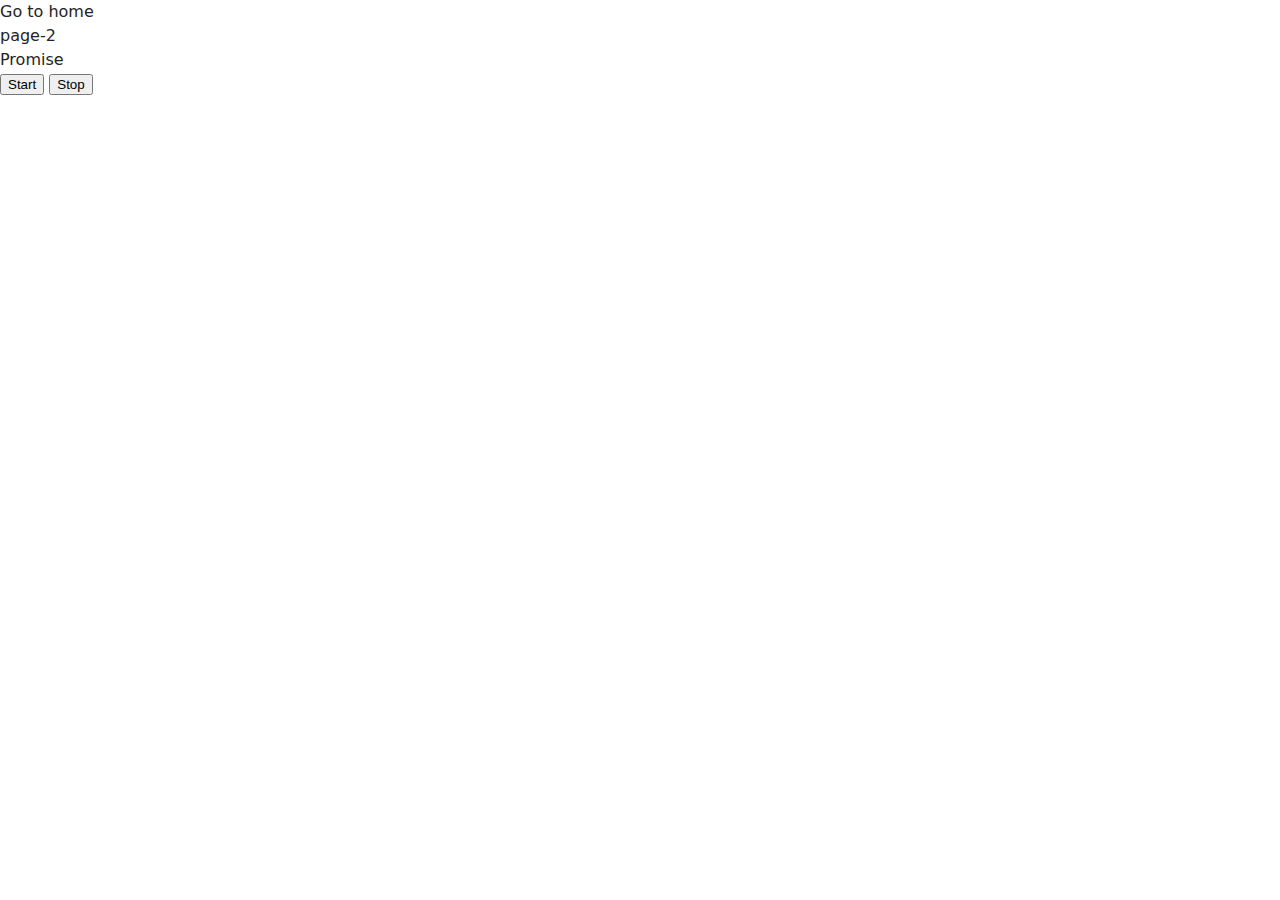
<file: src/index.html>
<!DOCTYPE html>
<html lang="en">
  <head>
    <meta charset="UTF-8" />
    <meta http-equiv="X-UA-Compatible" content="IE=edge" />
    <meta name="viewport" content="width=device-width, initial-scale=1.0" />
    <title>Page 3</title>
    <link rel="stylesheet" href="./css/styles.css" />
  </head>
  <body>
    <section>
      <a href="./index.html">Go to home</a>
    </section>
    <section>
      <a href="./page-2.html">page-2</a>
    </section>
    <section>
      <a href="./promises.html">Promise</a>
    </section>

    <!-- <form class="feedback-form" autocomplete="off"> -->
    <!-- <label>
        Email
        <input type="email" name="email" autofocus />
      </label>
      <label>
        Message
        <textarea name="message" rows="8"></textarea>
      </label>
      <button type="submit">Submit</button> -->

    <!-- </form> -->

    <!--NOTIFICATION -->
    <p class="alert success js-alert">Success!</p>

    <!--timer-->
    <div class="timer">
      <p class="clockface"></p>

      <div class="actions">
        <button class="timer-btn" data-action-start>Start</button>
        <button class="timer-btn" data-action-stop>Stop</button>
      </div>
    </div>
    <script src="./scripts/timer.js"></script>
    <!-- <script type="module" src="./main.js"></script> -->
    <!-- <script type="module" src="./js/2-form.js"></script> -->
  </body>
</html>
</file>
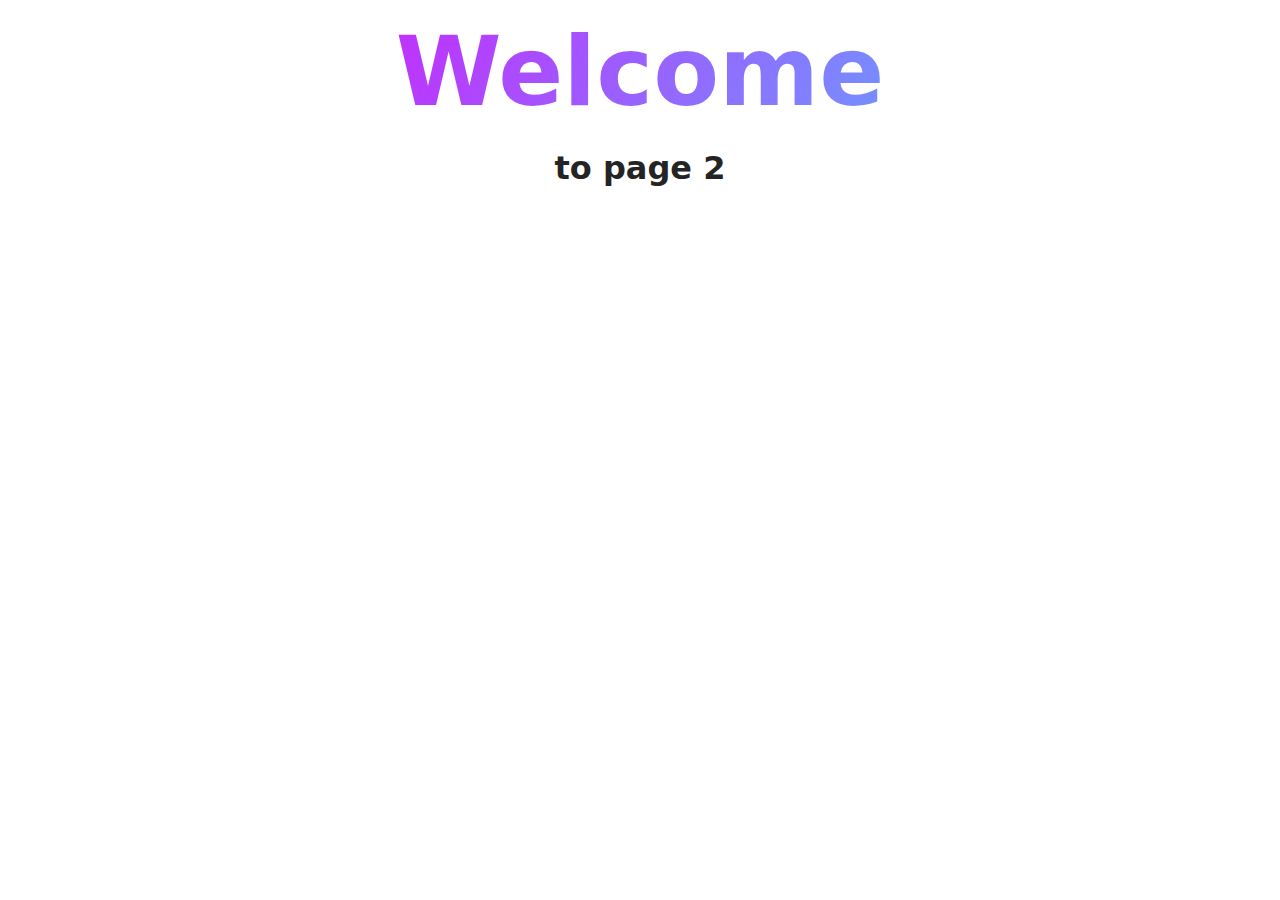
<file: src/page-2.html>
<!DOCTYPE html>
<html lang="en">
  <head>
    <meta charset="UTF-8" />
    <meta http-equiv="X-UA-Compatible" content="IE=edge" />
    <meta name="viewport" content="width=device-width, initial-scale=1.0" />
    <title>Page 2</title>
    <link rel="stylesheet" href="./css/styles.css" />
    <script type="module" src="./scripts/page-2.js"></script>
  </head>
  <body>
    <load
      src="./partials/header.html"
      icon-path="./img/sprite.svg#logo"
      highlight-act="active"
    />

    <main>
      <div class="container">
        <h1 class="main-title">
          <span class="main-title-gradient">Welcome</span> to page 2
        </h1>
        <load src="./partials/back-link.html" />
      </div>
    </main>

    <load src="./partials/footer.html" />
  </body>
</html>
</file>
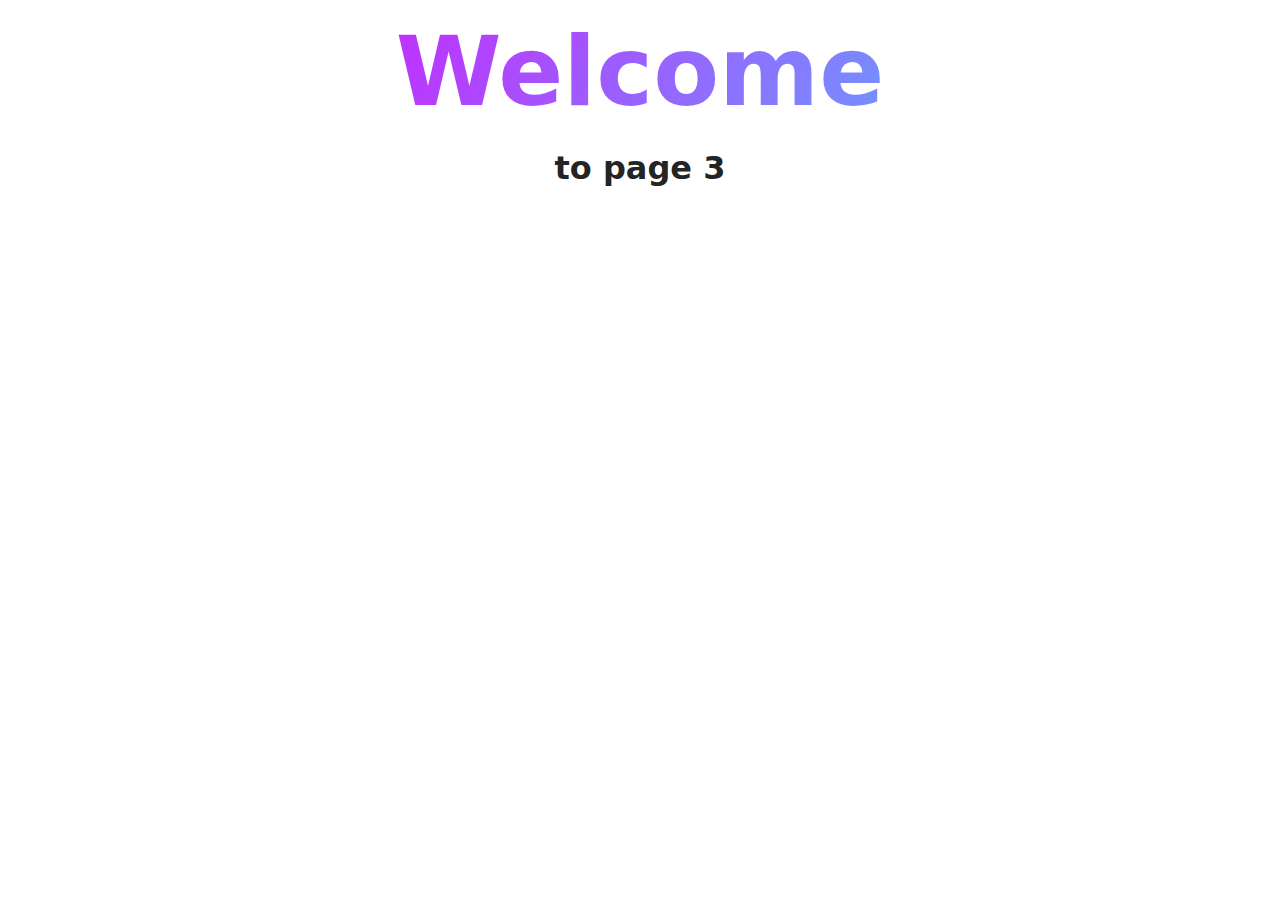
<file: src/page-3.html>
<!DOCTYPE html>
<html lang="en">
  <head>
    <meta charset="UTF-8" />
    <meta http-equiv="X-UA-Compatible" content="IE=edge" />
    <meta name="viewport" content="width=device-width, initial-scale=1.0" />
    <title>Page 3</title>
    <link rel="stylesheet" href="./css/styles.css" />
  </head>
  <body>
    <load
      src="./partials/header.html"
      icon-path="./img/sprite.svg#logo"
      highlight-curr="active"
    />

    <main>
      <div class="container">
        <h1 class="main-title">
          <span class="main-title-gradient">Welcome</span> to page 3
        </h1>
        <load src="./partials/back-link.html" />
      </div>
    </main>

    <load src="./partials/footer.html" />
  </body>
</html>
</file>
<file: src/css/styles.css>
/**
  |============================
  | include css partials with
  | default @import url()
  |============================
*/
/* Common styles */
@import url('./reset.css');
@import url('./base.css');
@import url('./container.css');
@import url('./animations.css');

/* Sections style */
@import url('./header.css');
@import url('./vite-promo.css');
@import url('./badges.css');
@import url('./back-link.css');
@import url('./footer.css');

.alert.success {
  border: 1px solid #ff6b0a;
  background-color: #ff6b0a;
  color: #fff;
}

.alert.is-visible {
  transform: translateX(0);
  visibility: visible;
  opacity: 1;
}

.alert {
  position: fixed;
  bottom: 20px;
  right: 20px;
  margin: 0;
  background-color: #fff;
  color: #2a2a2a;
  border: 1px solid #2a2a2a;
  border-radius: 3px;
  padding: 24px;
  user-select: none;
  cursor: pointer;

  transform: translateX(calc(100% + 20px));
  visibility: hidden;
  opacity: 0;
  transition: all 250ms cubic-bezier(0.4, 0, 0.2, 1);
}
</file>
